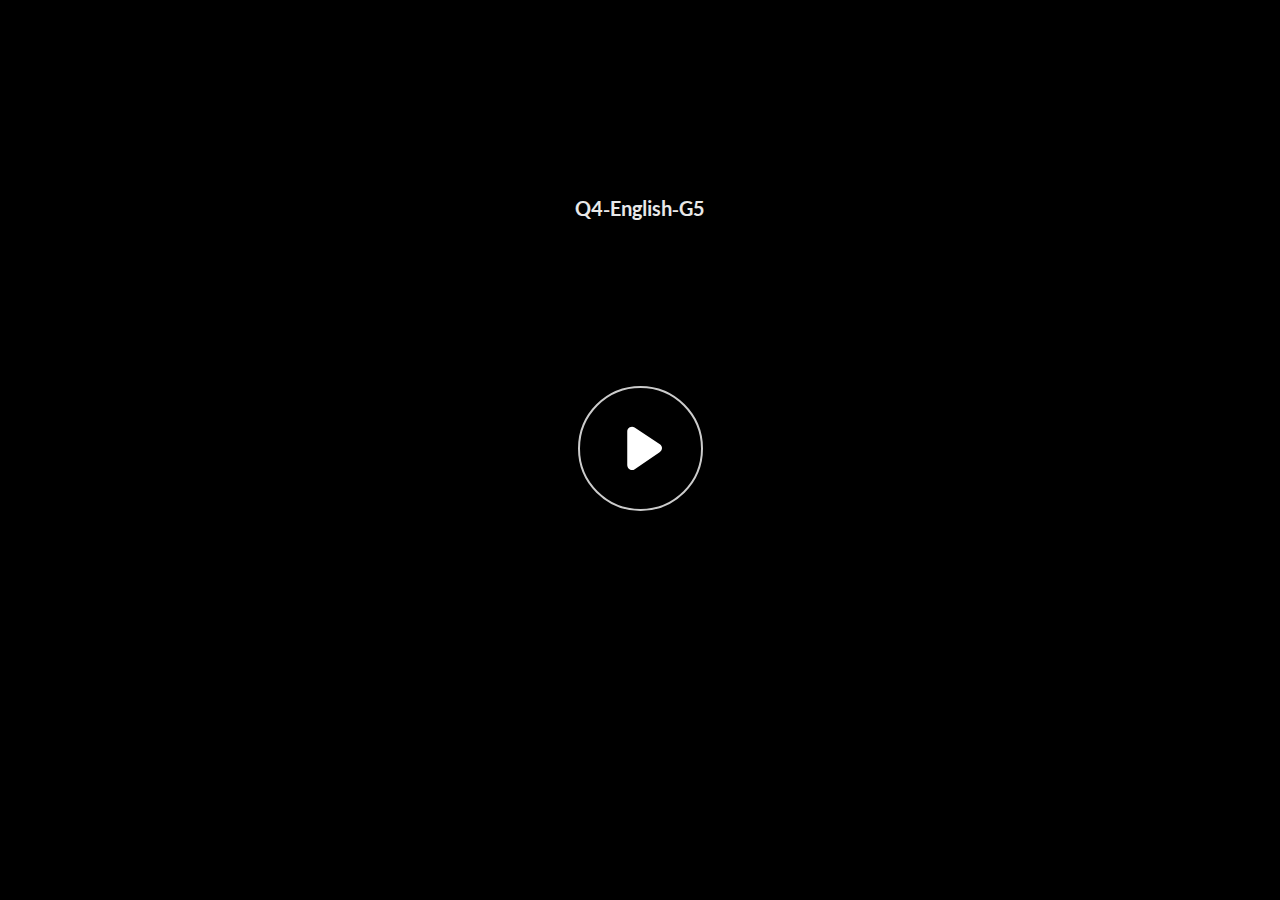
<file: index.html>
﻿<!doctype html>
<html lang="en-US">
<head>
  <meta charset="utf-8">
  <!-- Created using Storyline 360 - http://www.articulate.com  -->
  <!-- version: 3.72.29699.0 -->
  <title>Q4-English-G5</title>
  <meta http-equiv="x-ua-compatible" content="IE=edge"/>
  <meta name="viewport" content="width=device-width,initial-scale=1,user-scalable=no,shrink-to-fit=no,minimal-ui"/>
  <meta name="apple-mobile-web-app-capable" content="yes"/>
  <style>
    html, body { height: 100%; padding: 0; margin: 0 }
    #app { height: 100%; width: 100%; }
  </style>

  <script>
    window.DS = {};
    window.globals = {
      DATA_PATH_BASE: '',
      HAS_FRAME: true,
      HAS_SLIDE: true,

      lmsPresent: false,
      tinCanPresent: false,
      cmi5Present: false,
      aoSupport: false,
      scale: 'noscale',
      captureRc: false,
      browserSize: 'optimal',
      bgColor: '#282828',
      features: 'AccessibleVideo,ConnectionMessages,FullScreenToggle,InsertSvgPicture,LayerPresentAsDialog,MultipleQuizTracking,PlayerSpeedControl,UpdatedThemeEditor,UseAudioElement',
      themeName: 'unified',
      preloaderColor: '#FFFFFF',
      suppressAnalytics: false,
      productChannel: 'stable',
      publishSource: 'storyline',
      aid: 'auth0|582cc22bbd8c10a41d6a19ec',
      cid: '2707aed6-4b49-4755-90b6-5f790201bb14',
      playerVersion: '3.72.29699.0',
      publishTimestamp: '2023-02-18T16:10:58.3179949Z',
      maxIosVideoElements: 10,
      connectionSettings: { message: 'You%20are%20offline.%20Trying%20to%20reconnect...', useDarkTheme: false },

      
      parseParams: function(qs) {
        if (window.globals.parsedParams != null) {
          return window.globals.parsedParams;
        }
        qs = (qs || window.location.search.substr(1)).split('+').join(' ');
        var params = {},
            tokens,
            re = /[?&]?([^=]+)=([^&]*)/g;

        while (tokens = re.exec(qs)) {
          params[decodeURIComponent(tokens[1]).trim()] =
            decodeURIComponent(tokens[2]).trim();
        }
        window.globals.parsedParams = params;
        return params;
      }

    };
  </script>
  <script>
    var isIe11 = ('ActiveXObject' in window || window.MSBlobBuilder != null)
      && window.msCrypto != null && !window.ActiveXObject;
    if (isIe11) {
      window.globals.unsupportedBrowser = true;
      document.write(atob('[base64]'));
    }
  </script>
  
  <script>window.THREE = { };</script>
  
</head>
<body style="background: #282828" class="cs-HTML theme-unified">
  <!-- 360 -->
  <script>!function(){var e,i=/iPhone/i,o=/iPod/i,n=/iPad/i,t=/\biOS-universal(?:.+)Mac\b/i,r=/\bAndroid(?:.+)Mobile\b/i,a=/Android/i,d=/(?:SD4930UR|\bSilk(?:.+)Mobile\b)/i,p=/Silk/i,l=/Windows Phone/i,u=/\bWindows(?:.+)ARM\b/i,b=/BlackBerry/i,s=/BB10/i,c=/Opera Mini/i,f=/\b(CriOS|Chrome)(?:.+)Mobile/i,h=/Mobile(?:.+)Firefox\b/i,v=function(e){return void 0!==e&&"MacIntel"===e.platform&&"number"==typeof e.maxTouchPoints&&e.maxTouchPoints>1&&"undefined"==typeof MSStream};e=function(e){var m={userAgent:"",platform:"",maxTouchPoints:0};e||"undefined"==typeof navigator?"string"==typeof e?m.userAgent=e:e&&e.userAgent&&(m={userAgent:e.userAgent,platform:e.platform,maxTouchPoints:e.maxTouchPoints||0}):m={userAgent:navigator.userAgent,platform:navigator.platform,maxTouchPoints:navigator.maxTouchPoints||0};var g=m.userAgent,y=g.split("[FBAN");void 0!==y[1]&&(g=y[0]),void 0!==(y=g.split("Twitter"))[1]&&(g=y[0]);var A=function(e){return function(i){return i.test(e)}}(g),w={apple:{phone:A(i)&&!A(l),ipod:A(o),tablet:!A(i)&&(A(n)||v(m))&&!A(l),universal:A(t),device:(A(i)||A(o)||A(n)||A(t)||v(m))&&!A(l)},amazon:{phone:A(d),tablet:!A(d)&&A(p),device:A(d)||A(p)},android:{phone:!A(l)&&A(d)||!A(l)&&A(r),tablet:!A(l)&&!A(d)&&!A(r)&&(A(p)||A(a)),device:!A(l)&&(A(d)||A(p)||A(r)||A(a))||A(/\bokhttp\b/i)},windows:{phone:A(l),tablet:A(u),device:A(l)||A(u)},other:{blackberry:A(b),blackberry10:A(s),opera:A(c),firefox:A(h),chrome:A(f),device:A(b)||A(s)||A(c)||A(h)||A(f)},any:!1,phone:!1,tablet:!1};return w.any=w.apple.device||w.android.device||w.windows.device||w.other.device,w.phone=w.apple.phone||w.android.phone||w.windows.phone,w.tablet=w.apple.tablet||w.android.tablet||w.windows.tablet,w}(),"object"==typeof exports&&"undefined"!=typeof module?module.exports=e:"function"==typeof define&&define.amd?define((function(){return e})):this.isMobile=e}();
    window.isMobile.apple.tablet = window.isMobile.apple.tablet ||
      (navigator.platform === 'MacIntel' && navigator.maxTouchPoints > 1);
    window.isMobile.apple.device = window.isMobile.apple.device || window.isMobile.apple.tablet;
    window.isMobile.tablet = window.isMobile.tablet || window.isMobile.apple.tablet;
    window.isMobile.any = window.isMobile.any || window.isMobile.apple.tablet;
  </script>

  <div id="focus-sink" tabindex="-1"></div>

  <div id="preso"></div>
  <script>
    (function() {

      var classTypes = [ 'desktop', 'mobile', 'phone', 'tablet' ];

      var addDeviceClasses = function(prefix, testObj) {
        var curr, i;
        for (i = 0; i < classTypes.length; i++) {
          curr = classTypes[i];
          if (testObj[curr]) {
            document.body.classList.add(prefix + curr);
          }
        }
      };

      var params = window.globals.parseParams(),
          isDevicePreview = params.devicepreview === '1',
          isPhoneOverride = params.deviceType === 'phone' || (isDevicePreview && params.phone == '1'),
          isTabletOverride = (params.deviceType === 'tablet' || isDevicePreview) && !isPhoneOverride,
          isMobileOverride = isPhoneOverride || isTabletOverride;

      var deviceView = {
        desktop: !window.isMobile.any && !isMobileOverride,
        mobile: window.isMobile.any || isMobileOverride,
        phone: isPhoneOverride || (window.isMobile.phone && !isTabletOverride),
        tablet: isTabletOverride || window.isMobile.tablet
      };

      window.globals.deviceView = deviceView;
      window.isMobile.desktop = !window.isMobile.any;
      window.isMobile.mobile = window.isMobile.any;

      addDeviceClasses('view-', deviceView);

    })();
  </script>
  
  <script src='story_content/user.js' type=text/javascript></script>
  <div class="slide-loader"></div>

  <script>
    var doc = document, loader = doc.body.querySelector('.slide-loader'); [ 1, 2, 3 ].forEach(function(n) { var d = doc.createElement('div'); d.style.backgroundColor = window.globals.preloaderColor; d.classList.add('mobile-loader-dot'); d.classList.add('dot' + n); loader.appendChild(d); });
  </script>

  <div class="mobile-load-title-overlay" style="display: none">
    <div class="mobile-load-title">Q4-English-G5</div>
  </div>

  <div class="mobile-chrome-warning"></div>

  
<style>
  .warn-connection-dialog {
    display: none;
    background: transparent;
    pointer-events: none;
    position: fixed;
    left: 0;
    top: 0;
    width: 100%;
    height: 100%;
    z-index: 999;
  }

  .warn-connection-content {
    border-radius: 4px;
    background: white;
    border: 1px solid #E7E7E7;
    color: #333333;
    box-shadow: 0 2px 4px rgba(0, 0, 0, 0.25);
    transition: all 150ms ease-out;
    position: absolute;
    white-space: nowrap;
  }

  .view-phone.is-landscape .warn-connection-content {
    left: 23px;
    bottom: 23px;
  }

  .view-tablet.is-landscape .warn-connection-content {
    left: 50%;
    top: 20px;
    transform: translateX(-50%);
  }

  .is-portrait .warn-connection-content {
    transform: translate(-50%, calc(-100% - 15px));
  }

  .warn-connection-content p {
    display: inline-block;
    margin: 0 8px 0 0;
    line-height: 33px;
    font-size: 11px;
  }

  .warn-connection-content svg {
    position: relative;
    vertical-align: middle;
    margin: 0 2px 2px 8px;
  }

  .view-desktop .warn-connection-content {
    left: 1.5em;
    bottom: 1.5em;
  }

  .view-desktop .warn-connection-content p {
    font-size: 1.1em;
  }

  .is-offline .warn-connection-dialog {
    display: block;
  }

  .is-offline .cs-panel * {
    pointer-events: none !important;
  }

  .is-offline .cs-panel {
    pointer-events: all !important;
  }

  .is-offline #nav-controls * {
    pointer-events: none !important;
  }

  .is-offline #nav-controls {
    pointer-events: all !important;
  }
</style>

<div class="warn-connection-dialog">
  <div class="warn-connection-content">
    <svg width="17" height="15" viewBox="0 0 17 15" xmlns="http://www.w3.org/2000/svg">
      <path fill="#8F0000" stroke="white" d="M16.07,12.98 L15.88,12.23 L9.51,1.21 C8.97,0.26,7.6,0.26,7.06,1.21 L0.69,12.23 C0.15,13.16,0.81,14.36,1.91,14.36 H14.65 C15.47,14.36,16.05,13.7,16.07,12.98 Z"/>
      <path fill="white" stroke="white" d="M8.58,5.5 C8.35,5.28,8.5,5.35,8.21,5.32 C8.09,5.35,7.97,5.49,7.96,5.67 C7.97,5.79,7.98,5.92,7.98,6.04 L7.98,6.04 C7.99,6.17,8,6.31,8.01,6.43 L8.01,6.44 C8.03,6.92,8.06,7.41,8.09,7.9 L8.09,7.9 C8.12,8.39,8.14,8.88,8.17,9.37 C8.17,9.39,8.18,9.42,8.2,9.44 C8.23,9.46,8.25,9.47,8.28,9.47 C8.31,9.47,8.34,9.46,8.35,9.44 C8.37,9.43,8.38,9.4,8.39,9.35 L8.39,9.34 C8.39,9.24,8.4,9.15,8.4,9.05 L8.4,9.05 C8.41,8.96,8.41,8.86,8.42,8.75 C8.43,8.44,8.45,8.12,8.47,7.81 L8.47,7.81 C8.49,7.49,8.51,7.18,8.53,6.87 C8.55,6.46,8.56,6.05,8.59,5.64 L8.6,5.62 C8.6,5.57,8.59,5.53,8.58,5.5 L8.21,5.32 Z"/>
      <circle fill="white" stroke="white" cx="8.3" cy="11.35" r="0.3"/>
    </svg>
    <p>You are offline. Trying to reconnect...</p>
  </div>
</div>

<script>
  (function() {
    window.DS.connection = {
      warningShown: false,
      assets: {},
      loadingAssetGroup: false,
      retryDelay: 500
    };

    // @TODO this is POC code and can be cleaned up a bit more if we move forward
    // with the feature



    // The `window.globals.features` variable must be set in `webpack.dev.config` when testing locally - it is not enough
    // to have it in the data - but it must be set there as well.
    var useConnectionMessages = window.AbortController != null &&
      window.location.protocol != 'file:' &&
      window.globals.features.indexOf('ConnectionMessages') != -1;

    window.DS.connection.useConnectionMessages = useConnectionMessages

    var assetCount = 0;
    var checkLoadedId;
    var connectionSettings = window.globals.connectionSettings;

    if (useConnectionMessages && connectionSettings != null) {
      var contentEl = document.querySelector('.warn-connection-content');
      var messageEl = contentEl.querySelector('p')

      if (connectionSettings.useDarkTheme) {
        contentEl.style.borderColor = '#BABBBA';
        contentEl.style.backgroundColor = '#282828';
        contentEl.style.color = '#FFFFFF';
      }

      if (connectionSettings.message != null) {
        messageEl.textContent = window.decodeURIComponent(connectionSettings.message);
      }
    }

    function checkAssetsReady() {
      for (var i in DS.connection.assets) {
        if (!DS.connection.assets[i].success) {
          return false;
        }
      }
      return true;
    }

    function stopAssetGroup() {
      if (!useConnectionMessages) { return; }

      assetCount = 0;

      DS.connection.oldAssetGroup = DS.connection.assets;
      DS.connection.assets = {};
      DS.connection.loadingAssetGroup = false;
      clearInterval(checkLoadedId);
    }

    function startAssetGroup() {
      if (!useConnectionMessages) { return; }
      var ticks = 0;
      clearInterval(checkLoadedId);
      checkLoadedId = setInterval(function() {
        var loaded = 0;
        if (assetCount === 0 && loaded === 0) {
          clearInterval(checkLoadedId);
          return;
        }

        for (var i in DS.connection.assets) {
          if (DS.connection.assets[i].success) {
            loaded++;
          }
        }

        if (assetCount === loaded && checkAssetsReady()) {
          for (var i in DS.connection.assets) {
            if (DS.connection.assets[i].action) {
              DS.connection.assets[i].action();
            }
          }
          hideWarning();
          stopAssetGroup();
        }
      }, 100)
    }

    function requiredAsset(url, action, retry, type) {
      if (!useConnectionMessages) { return; }
      if (DS.connection.assets[url]) { return; }

      DS.connection.assets[url] = {
        success: false, action: action, retry: retry, type: type
      };
      assetCount = Object.keys(DS.connection.assets).length;
      if (!DS.connection.loadingAssetGroup) {
        startAssetGroup();
      }
      DS.connection.loadingAssetGroup = true;
    }

    function assetLoaded(url) {
      if (!useConnectionMessages) { return; }
      if (DS.connection.assets[url]) {
        DS.connection.assets[url].success = true;
      }
    }

    function assetFailed(url) {
      if (!useConnectionMessages) { return; }
      if (!DS.connection.assets[url]) {
        if (/\.js$/.test(url)) {
          setTimeout(function() {
            if (DS.connection.lastSlideLoaded != null) {
              DS.connection.lastSlideLoaded();
            }
          }, DS.connection.retryDelay);
        }
        return;
      }
      if (!DS.connection.warningShown) { showWarning(); }
      if (DS.connection.assets[url].retry) {
        setTimeout(function() {
          if (!DS.connection.assets[url].success) {
            DS.connection.assets[url].retry()
          }
        }, DS.connection.retryDelay);
      }
    }

    function hideWarning() {
      document.body.classList.remove('is-offline');
      DS.connection.warningShown = false;
    }
    DS.connection.hideWarning = hideWarning

    function showWarning(btn) {
      document.body.classList.add('is-offline')
      DS.connection.warningShown = true;
      updateWarningPosition();
    }

    function updateWarningPosition() {
      if (!DS.connection.warningShown) {
        return;
      }

      var isPortrait = document.body.classList.contains('is-portrait');
      var warningEl = document.querySelector('.warn-connection-content');

      if (isPortrait) {
        var slide = document.querySelector('.primary-slide');
        var slideRect = slide.getBoundingClientRect();

        warningEl.style.top = `${slideRect.top}px`
        warningEl.style.left = `${slideRect.left + slideRect.width / 2}px`
      } else {
        warningEl.style.top = null;
        warningEl.style.left = null;
      }

      window.requestAnimationFrame(updateWarningPosition);
    }

    // these will all be noops if the feature flag isn't set in
    // the data and `window.globals.features`
    DS.connection.requiredAsset = requiredAsset;
    DS.connection.assetLoaded = assetLoaded;
    DS.connection.assetFailed = assetFailed;
    DS.connection.stopAssetGroup = stopAssetGroup;
    DS.connection.startAssetGroup = startAssetGroup;
  })();
</script>


  <script>
    
    if (window.autoSpider && window.vInterfaceObject) {
      document.querySelector('.mobile-load-title-overlay').style.display = 'none';
    }
  </script>

  

  <link rel="stylesheet" href="html5/data/css/output.min.css" data-noprefix/>
</body>
<script src="html5/lib/scripts/bootstrapper.min.js"></script>
</html>
</file>
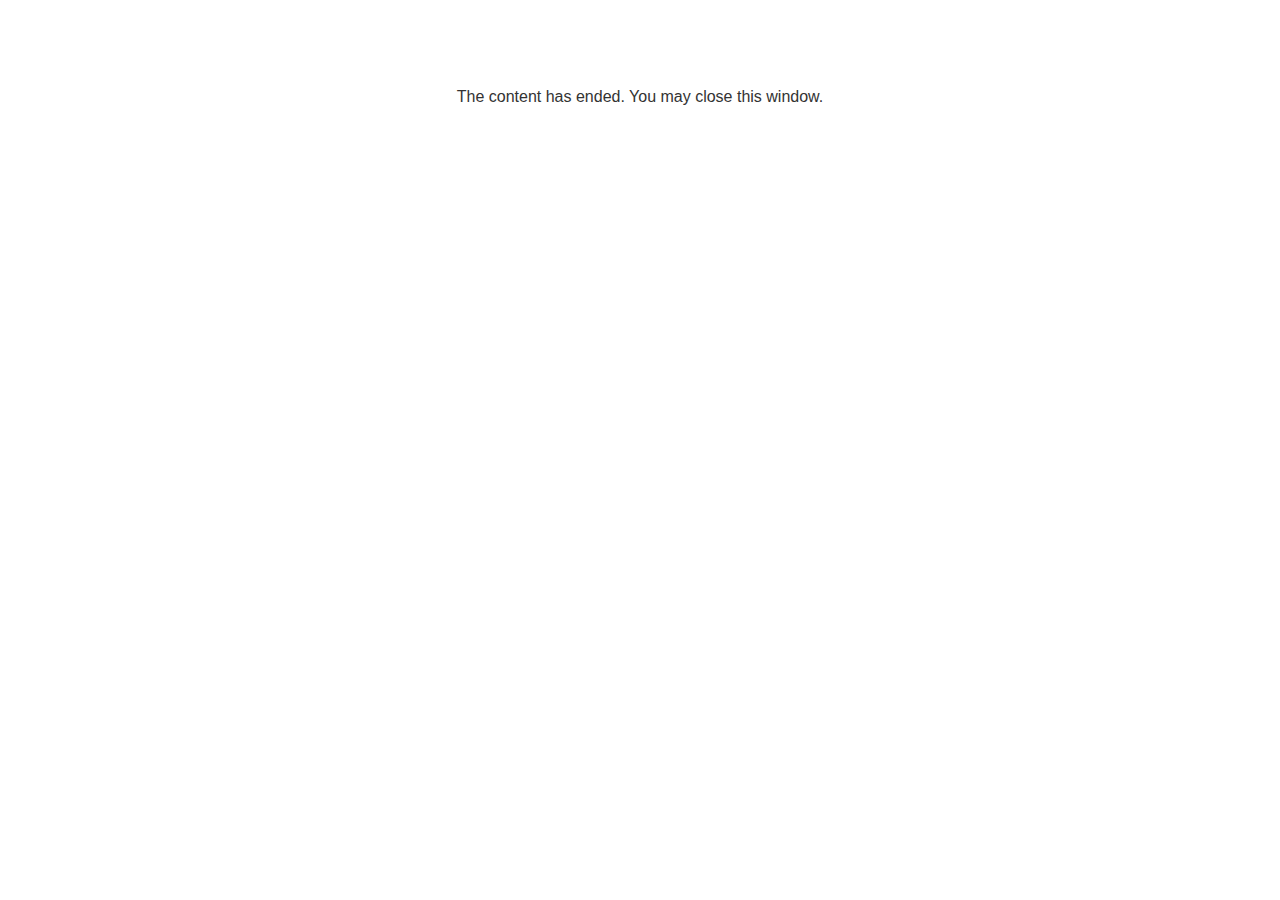
<file: lms/goodbye.html>
<!doctype html>
<html>
<body style="background-color: #ffffff;">

<p role="alert" style="color: #333333;font-family: Lato, articulate, tahoma, arial;font-size: medium;text-align: center;">
<br><br><br><br>
The content has ended. You may close this window.
</p>

</body>
</html>
</file>
<file: html5/data/css/output.min.css>
@font-face {
  font-family: 'LatoBold Charset1_ BoldA2D483E3';
  src: url('[data-uri]');
  font-style: normal;
  font-weight: normal;
}
@font-face {
  font-family: 'Lato Charset1_ 6hDGwbmzD35DF4AC';
  src: url('[data-uri]');
  font-style: normal;
  font-weight: normal;
}
@font-face {
  font-family: 'Dubai Charset1_ 6WtKmL461BCF749';
  src: url('[data-uri]');
  font-style: normal;
  font-weight: normal;
}
@font-face {
  font-family: 'DubaiBold Charset1_Bold99DAA56E';
  src: url('[data-uri]');
  font-style: normal;
  font-weight: normal;
}
@font-face {
  font-family: 'Arial Charset1_ 6I2VnAt1045E7CF';
  src: url('[data-uri]');
  font-style: normal;
  font-weight: normal;
}
@font-face {
  font-family: 'Dubai Charset0_v8wz5Y8k741D6E07';
  src: url('[data-uri]');
  font-style: normal;
  font-weight: normal;
}
@font-face {
  font-family: 'DubaiBold Charset0_BoldD2773439';
  src: url('[data-uri]');
  font-style: normal;
  font-weight: normal;
}
@font-face {
  font-family: 'Arial Charset0_v8wz5YMo9EE9FF07';
  src: url('[data-uri]');
  font-style: normal;
  font-weight: normal;
}
.cs-HTML {
  background: rgba(40, 40, 40, 1);
}
.cs-npnxnanbnsnfns00000000001 .cs-infopanel  {
  box-shadow: 0 1px 0 rgba(0, 0, 0, 0);
  background: rgba(255, 255, 255, 1);
}
.cs-npnxnanbnsnfns00000000001 .cs-infopanel .cs-link {
  color: rgba(186, 187, 186, 1);
}
.cs-npnxnanbnsnfns00000000001 .cs-infopanel .cs-link:hover {
  color: rgba(255, 255, 255, 1);
}
.cs-npnxnanbnsnfns00000000001 .cs-infopanel .cs-name {
  color: rgba(68, 68, 68, 1);
}
.cs-npnxnanbnsnfns00000000001 .cs-infopanel .cs-title {
  color: rgba(153, 153, 153, 1);
}
.cs-npnxnanbnsnfns00000000001 .cs-infopanelpopup  {
  box-shadow: 0 1px 0 rgba(0, 0, 0, 0);
  background: rgba(0, 0, 0, 0);
}
.cs-npnxnanbnsnfns00000000001 .cs-infopanelpopup .cs-link {
  color: rgba(255, 0, 0, 1);
}
.cs-npnxnanbnsnfns00000000001 .cs-infopanelpopup .cs-link:hover {
  color: rgba(255, 255, 255, 1);
}
.cs-npnxnanbnsnfns00000000001 .cs-infopanelpopup .cs-name {
  color: rgba(255, 255, 255, 1);
}
.cs-npnxnanbnsnfns00000000001 .cs-infopanelpopup .cs-bio {
  color: rgba(186, 187, 186, 1);
}
.cs-npnxnanbnsnfns00000000001 .cs-timer  {
  color: rgba(186, 187, 186, 1);
}
.cs-npnxnanbnsnfns00000000001 .cs-duration stop:first-child {
  stop-color: rgba(60, 60, 60, 1);
}
.cs-npnxnanbnsnfns00000000001 .cs-duration stop:last-child {
  stop-color: rgba(60, 60, 60, 1);
}
.cs-npnxnanbnsnfns00000000001 .cs-elapsed stop:first-child {
  stop-color: rgba(254, 227, 71, 1);
}
.cs-npnxnanbnsnfns00000000001 .cs-elapsed stop:last-child {
  stop-color: rgba(254, 227, 71, 1);
}
.cs-npnxnanbnsnfns00000000001 .cs-timer .cs-pie .cs-innerstroke {
  stroke: rgba(199, 199, 199, 1);
}
.cs-npnxnanbnsnfns00000000001 .cs-timer .cs-pie .cs-innerborder {
  stroke: rgba(255, 255, 255, 1);
}
.cs-npnxnanbnsnfns00000000001 .cs-window  {
  box-shadow: 0 8px 5px rgba(0, 0, 0, 0.2);
  border-color: rgba(49, 99, 0, 0);
  background: rgba(33, 33, 33, 1);
  color: rgba(248, 248, 248, 1);
}
.cs-npnxnanbnsnfns00000000001 .cs-window .cs-diva {
  border-color: rgba(78, 78, 78, 1);
}
.cs-npnxnanbnsnfns00000000001 .cs-window .cs-divb {
  border-color: rgba(78, 78, 78, 0);
}
.cs-npnxnanbnsnfns00000000001 .cs-editor .cs-editor-slide {
  color: rgba(226, 226, 226, 1);
}
.cs-npnxnanbnsnfns00000000001 .cs-editor .cs-editor-html {
  color: rgba(186, 187, 186, 1);
}
.cs-npnxnanbnsnfns00000000001 .cs-editor .cs-editor-button {
  text-shadow: 0 1px 0 rgba(0, 0, 0, 0);
  color: rgba(255, 255, 255, 1);
  border-color: rgba(211, 211, 211, 1);
  background: rgba(34, 34, 34, 1);
}
.cs-npnxnanbnsnfns00000000001 .cs-editor .cs-editor-button:hover {
  background: rgba(68, 68, 68, 1);
}
.cs-npnxnanbnsnfns00000000001 .cs-editor .cs-editor-button:active {
  background: rgba(68, 68, 68, 1);
}
.cs-npnxnanbnsnfns00000000001 .cs-listitem  {
  color: rgba(186, 187, 186, 1);
  border-color: none;
  border: 1px solid transparent;
}
.cs-npnxnanbnsnfns00000000001 .cs-listitem:hover {
  background: rgba(255, 255, 255, 0.06);
  border-color: rgba(108, 108, 108, 1) !important;
  border-width: 1px;
  border-radius: 2px;
  border-style: solid;
  box-sizing: border-box;
}
.cs-npnxnanbnsnfns00000000001 .cs-listitem.hover {
  background: rgba(255, 255, 255, 0.06);
  border-color: rgba(108, 108, 108, 1) !important;
  border-width: 1px;
  border-radius: 2px;
  border-style: solid;
  box-sizing: border-box;
}
.cs-npnxnanbnsnfns00000000001 .cs-glossary  {
  color: rgba(186, 187, 186, 1);
}
.cs-npnxnanbnsnfns00000000001 .cs-glossary .cs-scrolling-panel {
  background: rgba(0, 0, 0, 0);
}
.cs-npnxnanbnsnfns00000000001 .cs-glossary .cs-term.cs-selected .cs-choice-list-trigger {
  color: rgba(255, 255, 255, 1);
  background: rgba(255, 255, 255, 1);
}
.cs-npnxnanbnsnfns00000000001 .cs-glossary .cs-term.cs-selected .cs-choice-list-trigger:focus {
  color: rgba(255, 255, 255, 1);
  background: rgba(255, 255, 255, 1);
}
.cs-npnxnanbnsnfns00000000001 .cs-glossary .cs-term:hover .cs-choice-list-trigger {
  background: rgba(186, 187, 186, 1);
}
.cs-npnxnanbnsnfns00000000001 .cs-glossary .cs-term.hover .cs-choice-list-trigger {
  background: rgba(186, 187, 186, 1);
}
.cs-npnxnanbnsnfns00000000001 .cs-glossary .cs-term .cs-choice-list-trigger:focus {
  background: rgba(186, 187, 186, 1);
}
.cs-npnxnanbnsnfns00000000001 .cs-glossary .cs-diva {
  border-color: rgba(0, 0, 0, 0);
}
.cs-npnxnanbnsnfns00000000001 .cs-glossary .cs-divb {
  border-color: rgba(0, 0, 0, 0);
}
.cs-npnxnanbnsnfns00000000001 .cs-glossary .cs-divc {
  border-color: rgba(0, 0, 0, 0);
}
.cs-npnxnanbnsnfns00000000001 .cs-glossary .cs-heading {
  color: rgba(248, 248, 248, 1);
  font-weight: 700;
}
.note-content p span {
  color: rgba(186, 187, 186, 1);
  line-height: 1.4em;
  font-size: 103.769%;
}
.cs-npnxnanbnsnfns00000000001 .cs-resource .cs-separator {
  border-color: rgba(0, 0, 0, 0);
}
.cs-npnxnanbnsnfns00000000001 .cs-outline  {
  color: rgba(45, 45, 45, 1);
}
.cs-npnxnanbnsnfns00000000001 .cs-outline .cs-diva {
  border-color: rgba(0, 0, 0, 0);
}
.cs-npnxnanbnsnfns00000000001 .cs-outline .cs-divb {
  border-color: rgba(0, 0, 0, 0);
}
.cs-npnxnanbnsnfns00000000001 .cs-outline .cs-divc {
  border-color: rgba(0, 0, 0, 0);
}
.cs-npnxnanbnsnfns00000000001 .cs-outline .cs-search-filter:hover {
  color: rgba(0, 0, 0, 0);
}
.cs-npnxnanbnsnfns00000000001 .cs-outline .cs-search-filter.hover {
  color: rgba(0, 0, 0, 0);
}
.cs-npnxnanbnsnfns00000000001 .cs-transcript  {
  color: rgba(255, 255, 255, 1);
}
.cs-npnxnanbnsnfns00000000001 .cs-transcript .cs-div {
  border-color: rgba(0, 0, 0, 0);
}
.cs-npnxnanbnsnfns00000000001 .cs-tabs:not(.topmenu-item) {
  color: rgba(248, 248, 248, 1);
}
.cs-npnxnanbnsnfns00000000001 .cs-tabs .cs-inner-button:not(.topmenu-item) {
  text-shadow: 0 1px 0 rgba(0, 0, 0, 0);
}
.cs-npnxnanbnsnfns00000000001 .cs-tabs:hover:not(.topmenu-item) {
  color: rgba(248, 248, 248, 1);
}
.cs-npnxnanbnsnfns00000000001 .cs-tabs.cs-selected {
  background: rgba(0, 0, 0, 0);
  color: rgba(248, 248, 248, 1);
}
.cs-npnxnanbnsnfns00000000001 .cs-seekcontrol  {
  background: rgba(0, 0, 0, 0);
  border-color: rgba(0, 0, 0, 0);
}
.cs-npnxnanbnsnfns00000000001 .cs-seekcontrol .cs-button:hover .cs-icon {
  fill: rgba(255, 255, 255, 1);
}
.cs-npnxnanbnsnfns00000000001 .cs-seekcontrol .cs-button.hover .cs-icon {
  fill: rgba(255, 255, 255, 1);
}
.cs-npnxnanbnsnfns00000000001 .cs-seekcontrol .cs-button .cs-icon-shadow {
  fill: rgba(0, 0, 0, 0);
}
.cs-npnxnanbnsnfns00000000001 .cs-seekcontrol .cs-button .cs-icon {
  fill: rgba(180, 180, 180, 1);
}
.cs-npnxnanbnsnfns00000000001 .cs-seekcontrol .cs-seek .cs-fill {
  background: rgba(255, 255, 255, 0.6);
}
.cs-npnxnanbnsnfns00000000001 .cs-seekcontrol .cs-seek {
  background: rgba(108, 108, 108, 1);
  border-color: rgba(0, 0, 0, 0);
}
.cs-npnxnanbnsnfns00000000001 .cs-searchinput .cs-input {
  color: rgba(186, 187, 186, 1);
  border-color: rgba(0, 0, 0, 0);
  background: rgba(255, 255, 255, 0.06);
}
.cs-npnxnanbnsnfns00000000001 .cs-searchinput .cs-input:focus {
  color: rgba(248, 248, 248, 1);
  background: rgba(41, 41, 41, 1);
}
.cs-npnxnanbnsnfns00000000001 .cs-searchinput .cs-input:hover {
  box-shadow: inset 0 0 1px 0 rgba(69, 126, 19, 0);
}
.cs-npnxnanbnsnfns00000000001 .cs-searchinput .cs-input.hover {
  box-shadow: inset 0 0 1px 0 rgba(69, 126, 19, 0);
}
.cs-npnxnanbnsnfns00000000001 .cs-searchinput .cs-button .cs-icon {
  fill: rgba(186, 187, 186, 1);
}
.cs-npnxnanbnsnfns00000000001 .cs-searchinput .cs-button:hover {
  fill: rgba(63, 133, 0, 1);
}
.cs-npnxnanbnsnfns00000000001 .cs-searchinput .cs-button.hover {
  fill: rgba(63, 133, 0, 1);
}
.cs-npnxnanbnsnfns00000000001 .cs-menu  {
  box-shadow: 0 1px 0 rgba(0, 0, 0, 0);
  background: rgba(33, 33, 33, 1);
}
.cs-npnxnanbnsnfns00000000001 .cs-topmenu-item.active .cs-tab {
  background: rgba(33, 33, 33, 1);
}
.cs-npnxnanbnsnfns00000000001 .cs-logo  {
  box-shadow: 0 1px 0 rgba(37, 75, 0, 1);
  background: rgba(255, 255, 255, 0);
}
.cs-npnxnanbnsnfns00000000001 .cs-checkbox  {
  color: rgba(255, 255, 255, 1);
}
.cs-npnxnanbnsnfns00000000001 .cs-checkbox:hover {
  border-color: rgba(175, 221, 130, 1);
}
.cs-npnxnanbnsnfns00000000001 .cs-checkbox.hover {
  border-color: rgba(175, 221, 130, 1);
}
.cs-npnxnanbnsnfns00000000001 .cs-checkbox .cs-box {
  color: rgba(255, 255, 255, 1);
  border-color: rgba(42, 83, 0, 1);
}
.cs-npnxnanbnsnfns00000000001 .cs-checkbox .cs-box:checked::after {
  color: rgba(43, 196, 0, 1);
}
.cs-npnxnanbnsnfns00000000001 .cs-button  {
  text-shadow: 0 1px 0 rgba(0, 0, 0, 0);
  color: rgba(186, 187, 186, 1);
  border-color: rgba(0, 0, 0, 0);
  background: rgba(0, 0, 0, 0);
  box-shadow: 0 1px 0 rgba(0, 0, 0, 0);
}
.cs-npnxnanbnsnfns00000000001 .cs-button .cs-icon {
  fill: rgba(186, 187, 186, 1);
}
.cs-npnxnanbnsnfns00000000001 .cs-button .cs-icon-shadow {
  fill: rgba(0, 0, 0, 0);
}
.cs-npnxnanbnsnfns00000000001 .cs-button:hover {
  background: rgba(248, 248, 248, 1);
}
.cs-npnxnanbnsnfns00000000001 .cs-button.hover {
  background: rgba(248, 248, 248, 1);
}
.cs-npnxnanbnsnfns00000000001 .cs-button:active {
  background: rgba(0, 0, 0, 0);
}
.cs-npnxnanbnsnfns00000000001 .cs-button.cs-disabled:hover {
  background: rgba(0, 0, 0, 0);
}
.cs-npnxnanbnsnfns00000000001 .cs-button.cs-disabled.hover {
  background: rgba(0, 0, 0, 0);
}
.cs-npnxnanbnsnfns00000000001 .cs-button.cs-disabled:active {
  background: rgba(0, 0, 0, 0);
}
.cs-npnxnanbnsnfns00000000001 .cs-button.cs-volume:hover {
  background: rgba(0, 0, 0, 0);
}
.cs-npnxnanbnsnfns00000000001 .cs-button.cs-volume.hover {
  background: rgba(0, 0, 0, 0);
}
.cs-npnxnanbnsnfns00000000001 .cs-button.cs-volume:active {
  background: rgba(0, 0, 0, 0);
}
.cs-npnxnanbnsnfns00000000001.cs-base  {
  color: rgba(186, 187, 186, 1);
  border-color: rgba(40, 40, 40, 1);
  background: rgba(40, 40, 40, 1);
}
.cs-npnxnanbnsnfns00000000001.cs-base .cs-separator .cs-diva {
  background: rgba(69, 69, 69, 1);
}
.cs-npnxnanbnsnfns00000000001.cs-base .cs-separator .cs-divb {
  background: rgba(0, 0, 0, 0);
}
.cs-npnxnanbnsnfns00000000001.cs-base .cs-topmenu-item.active .cs-tab {
  border-color: rgba(69, 69, 69, 1);
}
.cs-npnxnanbnsnfns00000000001.cs-base .cs-topmenu-item.active .cs-panel {
  border-color: rgba(69, 69, 69, 1);
}
.cs-npnxnanbnsnfns00000000001.cs-base .cs-left {
  background: rgba(33, 33, 33, 1);
}
.cs-npnxnanbnsnfns00000000001.cs-base .cs-area-primary .cs-slide-container {
  background: rgba(40, 40, 40, 1);
}
.cs-npnxnanbnsnfns00000000001.cs-base.cs-custom-theme .cs-brandhighlight-bg {
  background: rgba(79, 189, 244, 1) !important;
}
.cs-npnxnanbnsnfns00000000001.cs-base.cs-custom-theme .cs-brandhighlight-secondary-bg {
  background: rgba(255, 255, 255, 1) !important;
}
.cs-npnxnanbnsnfns00000000001.cs-base.cs-custom-theme .cs-brandhighlight-border {
  border-color: rgba(79, 189, 244, 1) !important;
}
.cs-npnxnanbnsnfns00000000001.cs-base.cs-custom-theme .cs-brandhighlight-text {
  color: rgba(79, 189, 244, 1) !important;
}
.cs-npnxnanbnsnfns00000000001.cs-base.cs-custom-theme .cs-brandhighlight-fill {
  fill: rgba(79, 189, 244, 1) !important;
}
.cs-npnxnanbnsnfns00000000001.cs-base.cs-custom-theme .cs-listitem.cs-selected {
  background-color: rgba(255, 255, 255, 0.06) !important;
}
.cs-npnxnanbnsnfns00000000001 .cs-volume::-moz-range-thumb {
  border-color: rgba(43, 85, 0, 1);
  box-shadow: inset 0 0 1px 0 rgba(43, 85, 0, 1);
  background: rgba(255, 255, 255, 1);
}
.cs-npnxnanbnsnfns00000000001 .cs-volume::-ms-thumb {
  border-color: rgba(43, 85, 0, 1);
  box-shadow: inset 0 0 1px 0 rgba(43, 85, 0, 1);
  background: rgba(255, 255, 255, 1);
}
.cs-npnxnanbnsnfns00000000001 .cs-volume::-webkit-slider-thumb {
  border-color: rgba(43, 85, 0, 1);
  box-shadow: inset 0 0 1px 0 rgba(43, 85, 0, 1);
  background: rgba(255, 255, 255, 1);
}
.cs-npnxnanbnsnfns00000000001 .cs-volume::-moz-range-track {
  border-color: rgba(66, 140, 1, 1);
  background: rgba(108, 108, 108, 1);
}
.cs-npnxnanbnsnfns00000000001 .cs-volume::-ms-track {
  border-color: rgba(66, 140, 1, 1);
  background: rgba(108, 108, 108, 1);
}
.cs-npnxnanbnsnfns00000000001 .cs-volume::-webkit-slider-runnable-track {
  border-color: rgba(66, 140, 1, 1);
  background: rgba(108, 108, 108, 1);
}
body.show-focus .tab-focus-box {
  box-shadow: 0 0 0 1px rgba(255, 255, 0, 1), 0 0 0 3px rgba(0, 32, 96, 1), 0 0 5px 5px rgba(255, 255, 0, 1);
  border-color: transparent;
  outline: 2px transparent solid;
}
.skipnav {
  box-shadow: 0 0 0 1px rgba(255, 255, 0, 1), 0 0 0 3px rgba(0, 32, 96, 1), 0 0 5px 5px rgba(255, 255, 0, 1);
  border-color: transparent;
  outline: 2px transparent solid;
}
.cs-npnxnanbnsnfns00000000001 .cs-listitem:hover {
  color: none;
}
.cs-npnxnanbnsnfns00000000001 .cs-listitem.hover {
  color: none;
}
.cs-npnxnanbnsnfns00000000001 .cs-listitem.cs-viewed {
  color: #BABBBA;
}
.cs-npnxnanbnsnfns00000000001 .cs-listitem {
  color: #BABBBA;
}
.cs-npnxnanbnsnfns00000000001 .cs-listitem:hover .cs-icon-carrot * {
  fill: none;
}
.cs-npnxnanbnsnfns00000000001 .cs-listitem.hover .cs-icon-carrot * {
  fill: none;
}
.cs-npnxnanbnsnfns00000000001 .cs-listitem .cs-icon-carrot {
  color: none;
  top: calc(3px);
}
.cs-npnxnanbnsnfns00000000001 .cs-listitem .cs-icon-carrot .cs-shadow {
  color: #F8F8F8;
}
.cs-npnxnanbnsnfns00000000001 .item-collapsible .is-scene {
  color: #F8F8F8 !important;
  font-weight: 700;
}
.cs-npnxnanbnsnfns00000000001 .is-scene .cs-icon-carrot * {
  color: #F8F8F8 !important;
  font-weight: 700;
}
.cs-npnxnanbnsnfns00000000001 .is-scene:not(.outline-links-collapse) > a {
  color: #F8F8F8;
}
.cs-npnxnanbnsnfns00000000001 .is-scene:not(.outline-links-collapse) .cs-icon-carrot * {
  fill: none !important;
  color: #F8F8F8 !important;
}
.cs-npnxnanbnsnfns00000000001 .tabs, .cs-npnxnanbnsnfns00000000001 .cs-logo {
  border-bottom: 1px solid rgba(108, 108, 108, 1);
}
.cs-npnxnanbnsnfns00000000001 .area-secondary-wrapper:after {
  background-image: url('[data-uri]');
  background-size: 100%;
}
.cs-npnxnanbnsnfns00000000001 .panel-footer {
  background: #212121;
}
.cs-npnxnanbnsnfns00000000001 #outline-search {
  background: rgba(255, 255, 255, 0.06);
  border-color: rgba(108, 108, 108, 1);
  border-width: 1px;
  border-style: solid;
}
.cs-npnxnanbnsnfns00000000001 .topmenu-panel #outline-search {
  background: #545454;
}
.cs-npnxnanbnsnfns00000000001 .search-icon circle, .cs-npnxnanbnsnfns00000000001 .search-icon path {
  stroke: #BABBBA;
}
.cs-npnxnanbnsnfns00000000001 #outline-search input[type   =search] {
  color: #F8F8F8;
}
.cs-npnxnanbnsnfns00000000001 #outline-search ::-webkit-input-placeholder {
  color: #BABBBA !important;
}
.cs-npnxnanbnsnfns00000000001 #outline-search :-ms-input-placeholder {
  color: #BABBBA !important;
}
.cs-npnxnanbnsnfns00000000001 #outline-search ::-moz-placeholder {
  color: #BABBBA !important;
  opacity: 1;
}
.cs-npnxnanbnsnfns00000000001 .cs-topmenu-item.active, body:not(.is-touchable-tablet) .cs-npnxnanbnsnfns00000000001 .cs-topmenu-item:hover {
  color: #F8F8F8;
}
.cs-npnxnanbnsnfns00000000001 .cs-topmenu-item.button-tapped {
  color: #F8F8F8;
}
.cs-npnxnanbnsnfns00000000001 .cs-topmenu-item.active .cs-tab, .cs-npnxnanbnsnfns00000000001 .cs-topmenu-item .cs-tab {
  background: transparent !important;
  border: none !important;
}
.cs-npnxnanbnsnfns00000000001 .top-tabs-drop-icon div {
  background: #BABBBA;
}
.cs-npnxnanbnsnfns00000000001 .cs-panel.topmenu-panel .panel-content, .cs-npnxnanbnsnfns00000000001 .top-tabs-drop {
  background: #212121;
}
.cs-npnxnanbnsnfns00000000001 .cs-topmenu-item.active .cs-panel {
  background: #212121;
}
.cs-npnxnanbnsnfns00000000001 .cs-menu.topmenu-panel, .cs-npnxnanbnsnfns00000000001 .top-tabs-drop {
  border: 1px solid rgba(69, 69, 69, 1) !important;
  border-radius: 3px;
}
.cs-npnxnanbnsnfns00000000001 .resources .resources-list a:hover {
  background: rgba(255, 255, 255, 0.06);
}
body:not(.is-touchable-tablet) .cs-npnxnanbnsnfns00000000001 .resources .resources-list a:hover {
  background: rgba(255, 255, 255, 0.06);
}
.cs-npnxnanbnsnfns00000000001 .resources .resources-list a.hover {
  background: rgba(255, 255, 255, 0.06);
}
body:not(.is-touchable-tablet) .cs-npnxnanbnsnfns00000000001 .resources .resources-list a.hover {
  background: rgba(255, 255, 255, 0.06);
}
.cs-npnxnanbnsnfns00000000001 .resources .resources-list a.button-tapped {
  background: rgba(255, 255, 255, 0.06);
}
.cs-npnxnanbnsnfns00000000001 .cs-icon path, .cs-npnxnanbnsnfns00000000001 .cs-icon rect, .cs-npnxnanbnsnfns00000000001 .cs-icon polygon, .cs-npnxnanbnsnfns00000000001 .menu-icon-wrapper.menu-icon-wrapper-hover path {
  fill: #BABBBA;
}
.cs-npnxnanbnsnfns00000000001 .cs-icon .icon-stroke-only {
  fill: none !important;
  stroke: #BABBBA !important;
}
body:not(.is-touchable-tablet) .cs-npnxnanbnsnfns00000000001 .cs-button:hover .cs-icon path, body:not(.is-touchable-tablet) .cs-npnxnanbnsnfns00000000001 .cs-button:hover .cs-icon rect, body:not(.is-touchable-tablet) .cs-npnxnanbnsnfns00000000001 .cs-button:hover .cs-icon polygon {
  fill: #F8F8F8;
}
body:not(.is-touchable-tablet) .cs-npnxnanbnsnfns00000000001 .cs-tabs:hover .search-icon circle, body:not(.is-touchable-tablet) .cs-npnxnanbnsnfns00000000001 .cs-tabs:hover .search-icon path {
  stroke: #F8F8F8;
}
.cs-npnxnanbnsnfns00000000001 .cs-button.button-tapped .cs-icon path, .cs-npnxnanbnsnfns00000000001 .cs-button.button-tapped .cs-icon rect, .cs-npnxnanbnsnfns00000000001 .cs-button.button-tapped .cs-icon polygon {
  fill: #F8F8F8;
}
body:not(.is-touchable-tablet) .cs-npnxnanbnsnfns00000000001 .cs-button:hover .cs-icon .icon-stroke-only {
  fill: none !important;
  stroke: #F8F8F8 !important;
}
.cs-npnxnanbnsnfns00000000001 .cs-button:button-tapped .cs-icon .icon-stroke-only {
  fill: none !important;
  stroke: #F8F8F8 !important;
}
.cs-npnxnanbnsnfns00000000001 .menu-icon-wrapper.menu-icon-wrapper-hover svg path {
  fill: #F8F8F8;
}
.floating-sidebar:not(.sidebar-closed) .cs-npnxnanbnsnfns00000000001 #hamburger .menu-icon-wrapper svg path {
  fill: #BABBBA;
}
.floating-sidebar:not(.sidebar-closed) .cs-npnxnanbnsnfns00000000001 #hamburger .menu-icon-wrapper.menu-icon-wrapper-hover svg path {
  fill: #F8F8F8;
}
.cs-npnxnanbnsnfns00000000001 .volume .btn:before {
  background-image: url('[data-uri]');
}
.cs-npnxnanbnsnfns00000000001 .volume-track {
  background: #6C6C6C;
}
.cs-npnxnanbnsnfns00000000001 .volume-icon circle {
  stroke: #BABBBA;
}
.cs-npnxnanbnsnfns00000000001 .cs-settings > .settings-panel {
  background: #212121;
  border: 1px solid rgba(69, 69, 69, 1) !important;
  border-radius: 3px;
}
.cs-npnxnanbnsnfns00000000001 .cs-settings > .panel-down-arrow {
  fill: #212121;
}
.cs-npnxnanbnsnfns00000000001 .switch-toggle .border {
  stroke: #7C7C7C;
}
.cs-npnxnanbnsnfns00000000001 .switch-toggle .thumb-off .thumb {
  fill: #A2A2A2;
}
.cs-npnxnanbnsnfns00000000001 .switch-toggle .thumb-on .track {
  fill: rgba(79, 189, 244, 1);
}
.cs-npnxnanbnsnfns00000000001 .switch-toggle .thumb-off .track {
  fill: rgba(255, 255, 255, 0.1);
}
.cs-npnxnanbnsnfns00000000001 .switch-label {
  color: #BABBBA;
}
.cs-npnxnanbnsnfns00000000001 .cs-panel .scrollarea-btn:after {
  background: rgba(179, 180, 179, 0.75);
}
.scrollarea-scrollbar:hover .scrollarea-btn:after, .scrollarea-scrollbar.highlight-scrollbar .scrollarea-btn:after {
  background: rgba(179, 180, 179, 0.75);
}
.floating-sidebar .sidebar-overlay {
  background: rgba(0, 0, 0, 0.85);
}
.cs-npnxnanbnsnfns00000000001 .overlay-message {
  background: rgba(0, 0, 0, 0.85);
}
.cs-npnxnanbnsnfns00000000001 .top-ui-bg, .cs-npnxnanbnsnfns00000000001 .bottom-ui-bg, .cs-npnxnanbnsnfns00000000001 .right-ui-bg, .cs-npnxnanbnsnfns00000000001 .left-ui-bg {
  background: rgba(40, 40, 40, 0.8);
}
.cs-npnxnanbnsnfns00000000001 .circle-progress-bg {
  fill: #282828;
}
.cs-npnxnanbnsnfns00000000001 .circle-progress-well {
  fill: #6C6C6C;
}
.cs-npnxnanbnsnfns00000000001 .circle-progress-pie {
  stroke: #6C6C6C;
}
.cs-npnxnanbnsnfns00000000001 .lightbox .option-pane {
  background: rgba(40, 40, 40, 0.8);
}
.cs-npnxnanbnsnfns00000000001 .lightbox .option-pane:before {
  background: #282828;
}
.cs-npnxnanbnsnfns00000000001 .message-window {
  background: #212121;
  border: 1px solid rgba(255, 255, 255, 1) !important;
  border-radius: 3px;
}
.cs-npnxnanbnsnfns00000000001 .message-window-header p, .cs-npnxnanbnsnfns00000000001 .message-window-text {
  color: #F8F8F8;
}
.cs-npnxnanbnsnfns00000000001 .message-window-header p {
  border-bottom: 1px solid rgba(255, 255, 255, 1);
}
.cs-npnxnanbnsnfns00000000001 .message-window button.slide-object-button {
  border: 1px solid rgba(255, 255, 255, 1) !important;
}
.cs-npnxnanbnsnfns00000000001 .message-window button.slide-object-button:hover {
  background: rgba(255, 255, 255, 0.06) !important;
}
.message-window .slide-object-button tspan, .message-window .slide-object-button-text tspan {
  fill: #F8F8F8 !important;
}
body:not(.is-touchable-tablet) .cs-npnxnanbnsnfns00000000001 .cs-button:hover .text {
  color: #F8F8F8;
}
.cs-npnxnanbnsnfns00000000001 .cs-button.button-tapped .text {
  color: #F8F8F8;
}
.cs-npnxnanbnsnfns00000000001.cs-base {
  background: #282828;
}
.cs-npnxnanbnsnfns00000000001 .cs-menu {
  background: transparent;
}
.cs-npnxnanbnsnfns00000000001 .progress-bar .progress-bar-fill:after {
  background: #FFFFFF !important;
}
.cs-npnxnanbnsnfns00000000001 .volume-dot {
  background: #FFFFFF !important;
}
.fn-npnxnanbsnfns00000000001 {
  font-family: 'Lato22AB4CAF';
  -webkit-font-variant-ligatures: no-common-ligatures;
  font-variant-ligatures: no-common-ligatures;
}
.fn-pxabnsnfns00000000001 {
  font-family: 'Lato22AB4CAF';
  -webkit-font-variant-ligatures: no-common-ligatures;
  font-variant-ligatures: no-common-ligatures;
}
.fn-npxnabnsnfns00000000001 {
  font-family: 'Lato22AB4CAF';
  -webkit-font-variant-ligatures: no-common-ligatures;
  font-variant-ligatures: no-common-ligatures;
}
.fn-npnxnanbnsnfns00000000001 {
  font-family: 'Lato22AB4CAF';
  -webkit-font-variant-ligatures: no-common-ligatures;
  font-variant-ligatures: no-common-ligatures;
}
.fn-pxabnsnfns00000000000 {
  font-family: 'Lato22AB4CAF';
  -webkit-font-variant-ligatures: no-common-ligatures;
  font-variant-ligatures: no-common-ligatures;
}
@font-face {
  font-family: 'Lato22AB4CAF';
  src: url('[data-uri]');
  font-style: normal;
  font-weight: bold;
}
@font-face {
  font-family: 'Lato22AB4CAF';
  src: url('[data-uri]');
  font-style: normal;
  font-weight: normal;
}
.cs-InvalidPromptSlide .cs-67hhPv33nks-InvalidPromptSlide-btn0 {
  color: rgba(255, 255, 255, 1);
  border-color: rgba(211, 211, 211, 1);
  background: rgba(34, 34, 34, 1);
  text-shadow: 0 1px 0 rgba(0, 0, 0, 0);
}
.cs-InvalidPromptSlide .cs-67hhPv33nks-InvalidPromptSlide-btn0 .cs-html {
  color: rgba(186, 187, 186, 1);
}
.cs-InvalidPromptSlide .cs-67hhPv33nks-InvalidPromptSlide-btn0 .cs-slide {
  border-color: rgba(226, 226, 226, 1);
}
.cs-InvalidPromptSlide .cs-67hhPv33nks-InvalidPromptSlide-btn0:hover {
  background: rgba(68, 68, 68, 1);
}
.cs-InvalidPromptSlide .cs-67hhPv33nks-InvalidPromptSlide-btn0:active {
  background: rgba(68, 68, 68, 1);
}
.cs-PrintPromptSlide .cs-67hhPv33nks-PrintPromptSlide-btn0 {
  color: rgba(255, 255, 255, 1);
  border-color: rgba(211, 211, 211, 1);
  background: rgba(34, 34, 34, 1);
  text-shadow: 0 1px 0 rgba(0, 0, 0, 0);
}
.cs-PrintPromptSlide .cs-67hhPv33nks-PrintPromptSlide-btn0 .cs-html {
  color: rgba(186, 187, 186, 1);
}
.cs-PrintPromptSlide .cs-67hhPv33nks-PrintPromptSlide-btn0 .cs-slide {
  border-color: rgba(226, 226, 226, 1);
}
.cs-PrintPromptSlide .cs-67hhPv33nks-PrintPromptSlide-btn0:hover {
  background: rgba(68, 68, 68, 1);
}
.cs-PrintPromptSlide .cs-67hhPv33nks-PrintPromptSlide-btn0:active {
  background: rgba(68, 68, 68, 1);
}
.cs-ScrollPromptSlide .cs-67hhPv33nks-ScrollPromptSlide-btn0 {
  color: rgba(255, 255, 255, 1);
  border-color: rgba(211, 211, 211, 1);
  background: rgba(34, 34, 34, 1);
  text-shadow: 0 1px 0 rgba(0, 0, 0, 0);
}
.cs-ScrollPromptSlide .cs-67hhPv33nks-ScrollPromptSlide-btn0 .cs-html {
  color: rgba(186, 187, 186, 1);
}
.cs-ScrollPromptSlide .cs-67hhPv33nks-ScrollPromptSlide-btn0 .cs-slide {
  border-color: rgba(226, 226, 226, 1);
}
.cs-ScrollPromptSlide .cs-67hhPv33nks-ScrollPromptSlide-btn0:hover {
  background: rgba(68, 68, 68, 1);
}
.cs-ScrollPromptSlide .cs-67hhPv33nks-ScrollPromptSlide-btn0:active {
  background: rgba(68, 68, 68, 1);
}
.cs-ResumePromptSlide .cs-67hhPv33nks-ResumePromptSlide-btn0 {
  color: rgba(255, 255, 255, 1);
  border-color: rgba(211, 211, 211, 1);
  background: rgba(34, 34, 34, 1);
  text-shadow: 0 1px 0 rgba(0, 0, 0, 0);
}
.cs-ResumePromptSlide .cs-67hhPv33nks-ResumePromptSlide-btn0 .cs-html {
  color: rgba(186, 187, 186, 1);
}
.cs-ResumePromptSlide .cs-67hhPv33nks-ResumePromptSlide-btn0 .cs-slide {
  border-color: rgba(226, 226, 226, 1);
}
.cs-ResumePromptSlide .cs-67hhPv33nks-ResumePromptSlide-btn0:hover {
  background: rgba(68, 68, 68, 1);
}
.cs-ResumePromptSlide .cs-67hhPv33nks-ResumePromptSlide-btn0:active {
  background: rgba(68, 68, 68, 1);
}
.cs-ResumePromptSlide .cs-67hhPv33nks-ResumePromptSlide-btn1 {
  color: rgba(255, 255, 255, 1);
  border-color: rgba(211, 211, 211, 1);
  background: rgba(34, 34, 34, 1);
  text-shadow: 0 1px 0 rgba(0, 0, 0, 0);
}
.cs-ResumePromptSlide .cs-67hhPv33nks-ResumePromptSlide-btn1 .cs-html {
  color: rgba(186, 187, 186, 1);
}
.cs-ResumePromptSlide .cs-67hhPv33nks-ResumePromptSlide-btn1 .cs-slide {
  border-color: rgba(226, 226, 226, 1);
}
.cs-ResumePromptSlide .cs-67hhPv33nks-ResumePromptSlide-btn1:hover {
  background: rgba(68, 68, 68, 1);
}
.cs-ResumePromptSlide .cs-67hhPv33nks-ResumePromptSlide-btn1:active {
  background: rgba(68, 68, 68, 1);
}
.cs-ExternalInterfaceErrorSlide .cs-buttonOK {
  color: rgba(255, 255, 255, 1);
  border-color: rgba(211, 211, 211, 1);
  background: rgba(34, 34, 34, 1);
  text-shadow: 0 1px 0 rgba(0, 0, 0, 0);
}
.cs-ExternalInterfaceErrorSlide .cs-buttonOK .cs-html {
  color: rgba(186, 187, 186, 1);
}
.cs-ExternalInterfaceErrorSlide .cs-buttonOK .cs-slide {
  border-color: rgba(226, 226, 226, 1);
}
.cs-ExternalInterfaceErrorSlide .cs-buttonOK:hover {
  background: rgba(68, 68, 68, 1);
}
.cs-ExternalInterfaceErrorSlide .cs-buttonOK:active {
  background: rgba(68, 68, 68, 1);
}
</file>
